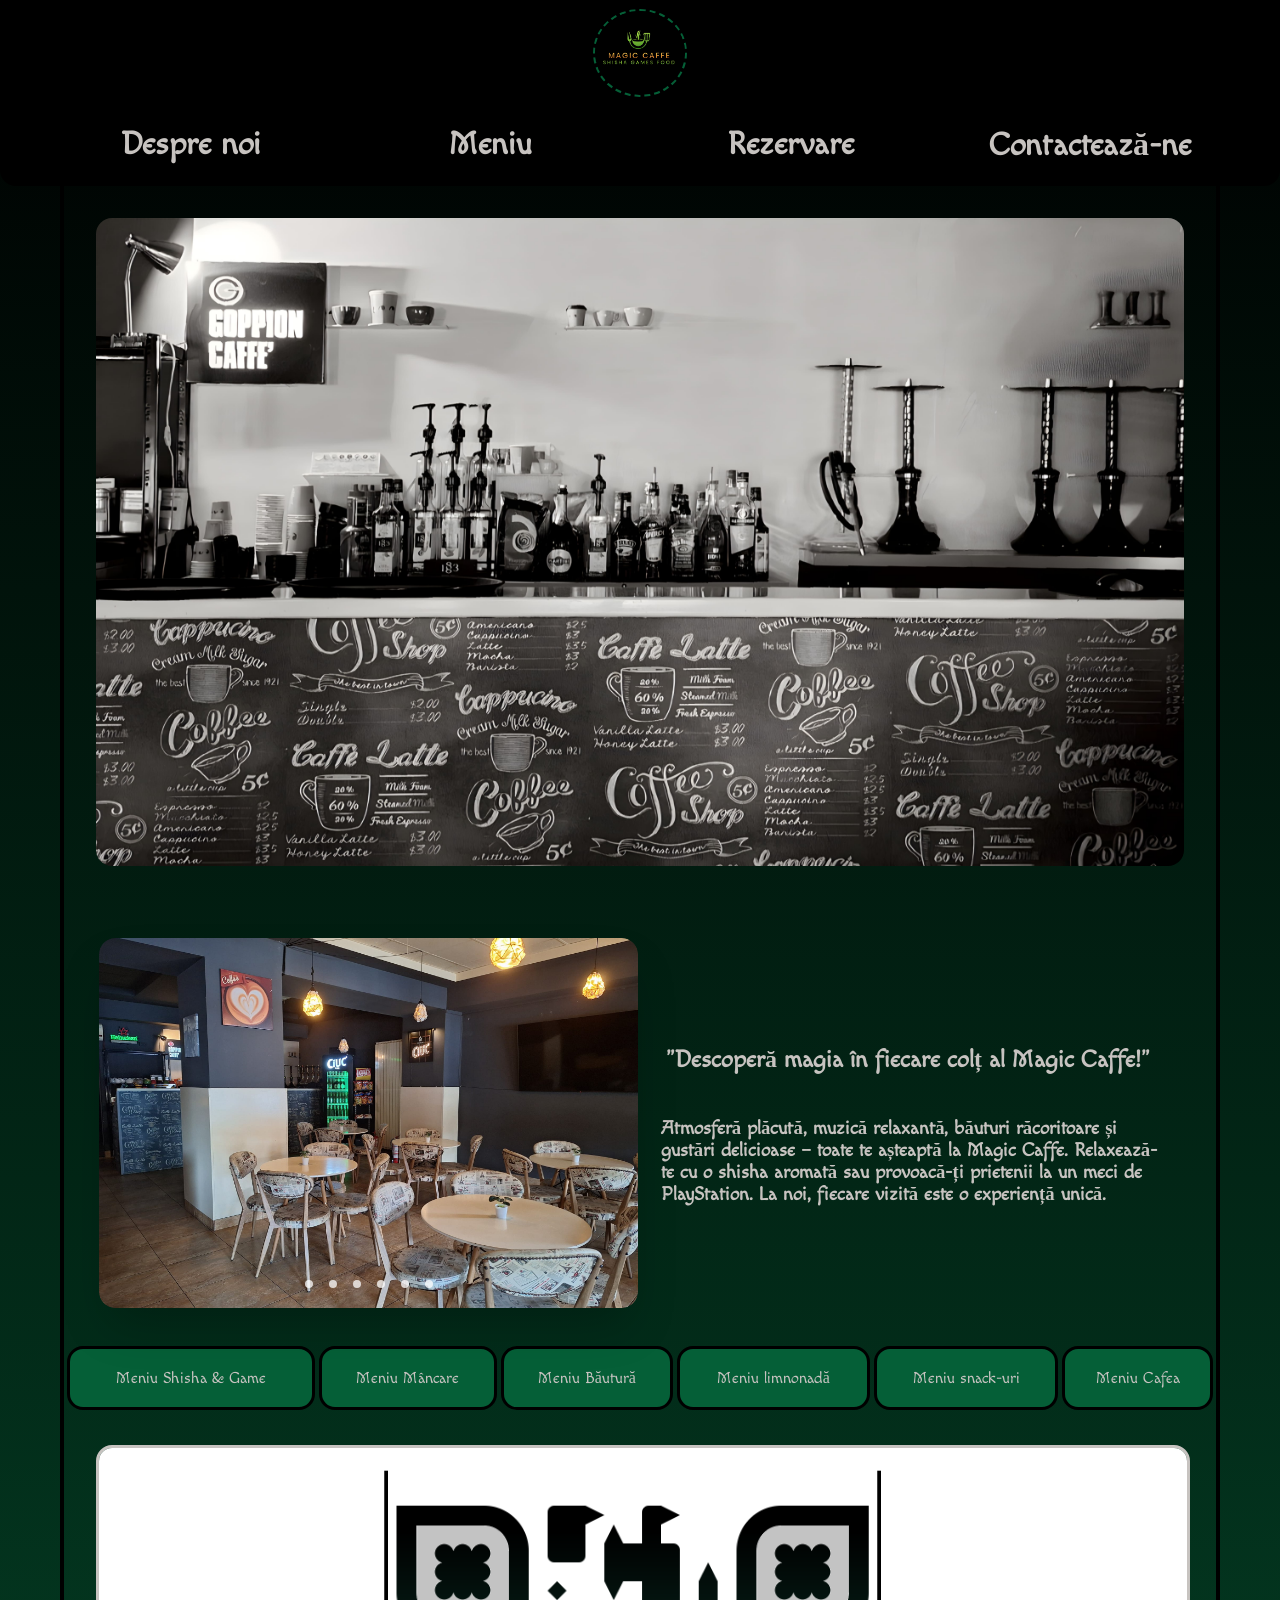
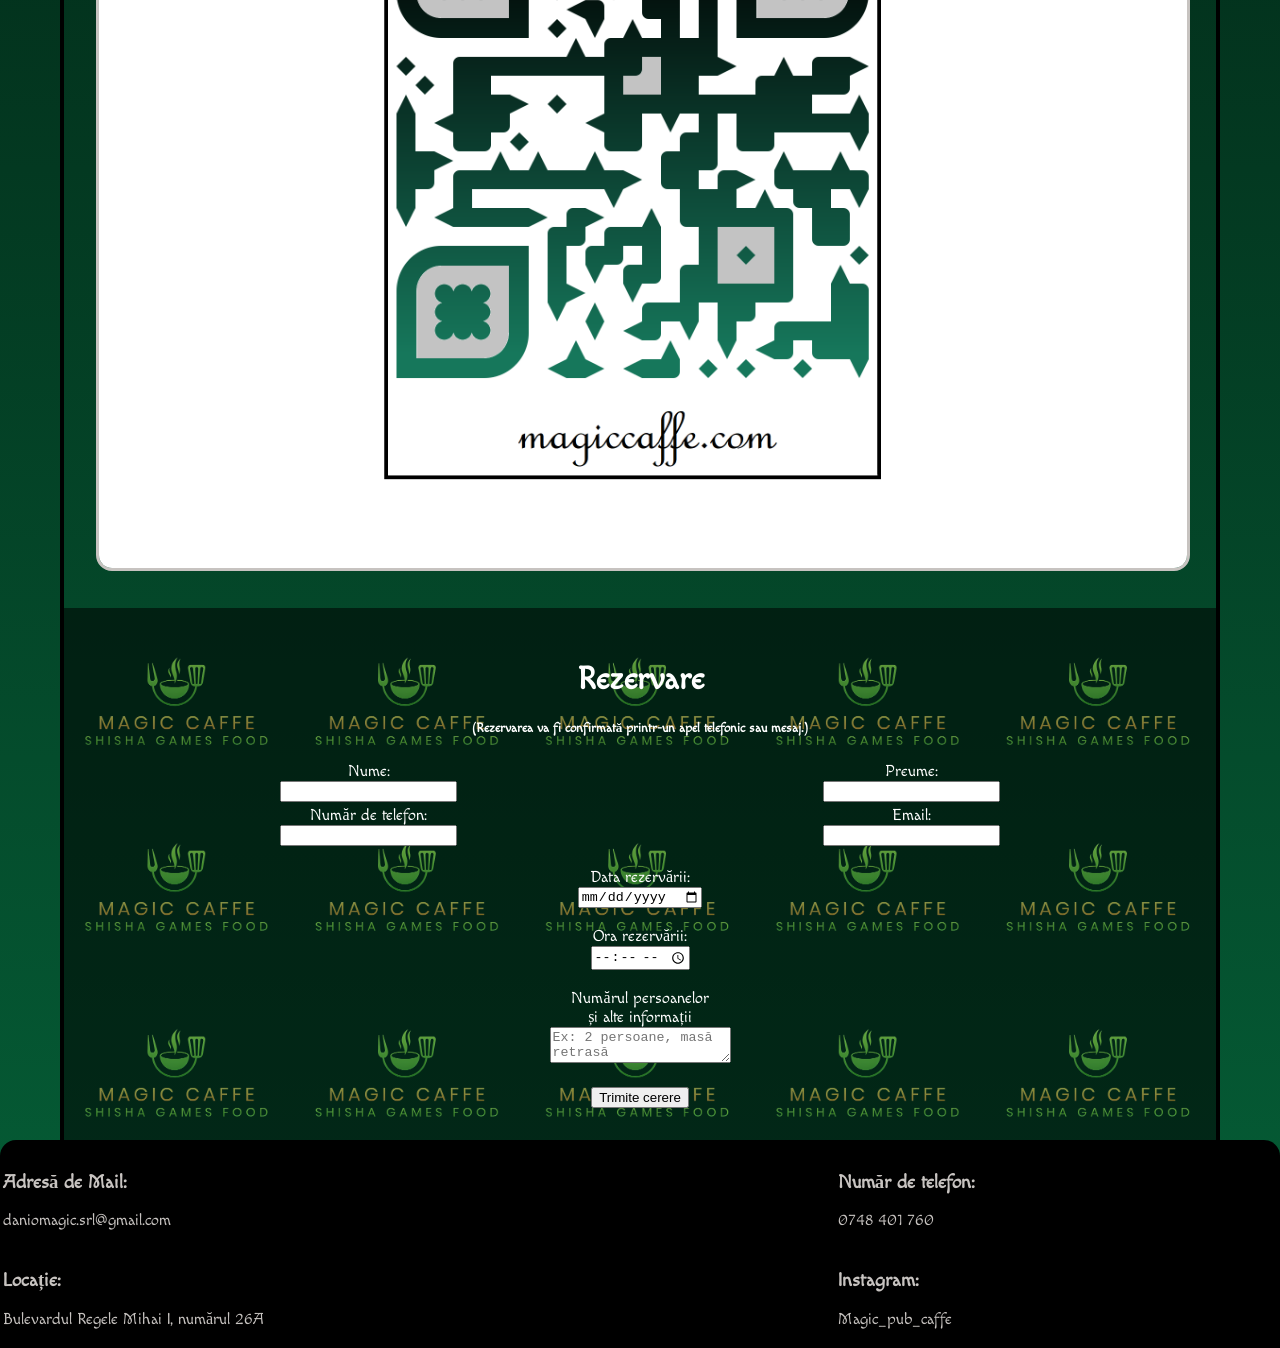
<file: index.html>
<!DOCTYPE html>

<html lang="en">
    <head>
        <meta charset="UTF-8" />
        <meta name="viewport" content="width=device-width, initial-scale=1.0" />
        <link rel="stylesheet" href="pagestyle.css">
        <link rel="icon" type="image/x-icon" href="Logo.png">
        <script src="https://ajax.googleapis.com/ajax/libs/jquery/3.1.0/jquery.min.js"></script>
        <script src="Scripts.js"></script>
        <script type="text/javascript">var submitted=false;</script>
        <script type="text/javascript">
        $('#gform').on('submit', function(e) {});
        </script>
                
        <title>Magic Pub Caffe</title>
    </head>
<body>
    <!--Partea de inceput care contine logo-ul si bara de navigatie de sus-->
    <div class="banner">
        <img class="img1" src="Logo.png" style="border: 0.15em dashed #055f37">
        <div class="navbar">
            <div class="buton">
                <h1 ><a href="#MergiAbout">Despre noi</a></h1>
            </div>
            <div class="buton">
                <h1><a href="#MergiMeniu">Meniu</a></h1>
            </div>
            <div class="buton">
                <h1><a href="#MergiRezervare">Rezervare</a></h1>
            </div>
            <div class="buton">
                <h1><a href="#MergiContact">Contactează-ne</a></h1>
            </div>
        </div>
    </div>
    <div class="vizualizare">
    <div class="container" style="margin:0">
        <img src="alb-negru.jpg", alt="Poza bar">
    </div>
    <!--Partea care contine sectiunea despre noi-->
    <section class="container">
        <table>
            <tr>
                <td style = "width: 50%;">
                    <div class="slider-wrapper">
                    <div class="slider" id="MergiAbout">
                        <img src="poza1.jpg" alt="Imagini din local" id="slide1">
                        <img src="poza5.jpg" alt="Imagini din local" id="slide2">
                        <img src="poza2.jpg" alt="Imagini din local" id="slide5">
                        <img src="poza6.jpg" alt="Imagini din local" id="slide6">
                        <img src="poza7.jpg" alt="Imagini din local" id="slide7">
                        <img src="poza9.jpg" alt="Imagini din local" id="slide8">
                    </div>
                    <div class ="slider-nav">   
                        <a href="#slide1"></a>   
                        <a href="#slide2"></a>  
                        <a href="#slide5"></a>
                        <a href="#slide6"></a>  
                        <a href="#slide7"></a> 
                        <a href="#slide8"></a>  
                    </div>
                </div>
                </td>
            <td>
                <div >
                    <h1 class="DespreNoi">
                        "Descoperă magia în fiecare colț al Magic Caffe!"
                    </h1>
                    <h3 class="DespreNoi" >
                        Atmosferă plăcută, muzică relaxantă, băuturi răcoritoare și gustări delicioase – toate te așteaptă la Magic Caffe.
                         Relaxează-te cu o shisha aromată sau provoacă-ți prietenii la un meci de PlayStation. La noi, fiecare vizită este o experiență unică.
                          
                    </h3 >
                </div>
            </td>
    </table>
    </section>
    

    
    <!--Meniul-->
        <div class="meniu">
            <table>
                <tr>
                    <th >
                       <button class = "buton1" onclick="changeMenu('MeniuShisha1.jpg')">Meniu Shisha & Game</button>
                    </th>
                    <th>
                        
                        <button class = "buton1" onclick="changeMenu('MeniuMancare1.jpg')">Meniu Mâncare</button>
                    </th>
                    <th>
                        <button class = "buton1" onclick="changeMenu('MeniuRacoritoare1.jpg')" >Meniu Băutură</button>
                        
                    </th>
                    <th>
                        <button class = "buton1" onclick="changeMenu('MeniuLimonada1.jpg')" >Meniu limnonadă</button>
                        
                    </th>
                    <th>
                        <button class = "buton1" onclick="changeMenu('MeniuSnacks1.jpg')" >Meniu snack-uri</button>             
                    </th>
                    <th> 
                        <button class = "buton1" onclick="changeMenu('MeniuCafea1.jpg')" >Meniu Cafea</button>
                    </th>
                </tr>
            </table>
                        <div class="container" id="MergiMeniu">
                            <img src="qr.png", alt="Poza bar" id="Menuimg" >
                        </div>

            
        </div>
    <!--Rezervare-->
        <div class="container" id="Rezerva">
                <h1 style="text-align: center; color: white">Rezervare</h1>
                <h5 style="text-align: center; color: white">(Rezervarea va fi confirmată printr-un apel telefonic sau mesaj.)</h5>
                <form name="gform" id="gform" enctype="text/plain" 
                action="https://docs.google.com/forms/d/e/1FAIpQLSefZ4xXmhBYxcEg07kKLIbhuFtLNcA2nbAv2BoKrJLJw4aa5Q/formResponse?"
                target="hidden_iframe" onsubmit="submitted=true;">
                    <table style="margin: 0 auto" id="MergiRezervare">
                        <tr>
                            <td>  
                                <label for="entry.1167662781">Nume:</label>
                                <br>
                                <input type="text" id="entry.1167662781" name="entry.1167662781" required>
                            </td>
                            <td>
                                <label for="entry.470352571">Preume:</label>
                                <br>
                                <input type="text" id="entry.470352571" name="entry.470352571" required>
                            </td>
                        </tr>
                        <tr>
                            <td>                        
                                <label for="entry.921363640">Număr de telefon:</label>
                                <br>
                                <input type="tel" id="entry.921363640" name="entry.921363640" minlength="10" maxlength="10" required>
                            </td>
                            <td>
                                <label for="entry.43537300">Email:</label>
                                <br>
                                <input type="email" id="entry.43537300" name="entry.43537300">
                            </td>
                        </tr>
                    </table>
                    <br >
                    <label for="entry.1414293208">Data rezervării: </label>
                    <br>
                    <input type="date" id="entry.1414293208" name="entry.1414293208" required>
                    <br>
                    <br>
                    <label for="entry.1553501996">Ora rezervării: </label>
                    <br>
                    <input type="time" id="entry.1553501996" name="entry.1553501996">
                    <br>
                    <br>
                    <label for="entry.266556346" >Numărul persoanelor</label>
                    <br>
                    <label for="entry.266556346" > și alte informații</label>
                    <br>
                    <textarea id="entry.266556346" name="entry.266556346" placeholder="Ex: 2 persoane, masă retrasă"></textarea>
                    <br>
                    <br>
                    <input type="submit" value="Trimite cerere" id="Trimis"  >
                </form>
                <iframe name="hidden_iframe" id="hidden_iframe" style="display:none;" onload="if(submitted) {Reload()}" ></iframe>
        </div>
    </div>
    <!--Contact-->
    <div class="footer">
        <table>
            <tr>
                <td>
                    <h3>Adresă de Mail:</h3>
                    <p>daniomagic.srl@gmail.com</p>
                </td>
                <td>
                    <h3> Număr de telefon:</h3>
                    <p>0748 401 760</p>
                </td>
            </tr>
            <tr>
                <td>
                    <h3>Locație:</h3>
                    <p>Bulevardul Regele Mihai I, numărul 26A </p>
                </td>
                <td>
                    <h3>Instagram:</h3>
                    <p id="MergiContact"><a href="https://www.instagram.com/magic_pub_caffe/">Magic_pub_caffe</a></p> 
                </td>
            </tr>
        </table>

    </div>
        
    

</body>
</html>
</file>
<file: pagestyle.css>
@import url('https://fonts.googleapis.com/css2?family=Macondo&display=swap');

html {
    scroll-behavior: smooth;
    overflow-x: hidden; /* Prevent horizontal scrolling */
}

body {
    font-family: "Macondo";
    margin: 0 auto;
    width: 100%;
    background-image: linear-gradient(#000000 ,#055f37);
    overflow-x: hidden; /* Prevent horizontal scrolling */
    font-display: auto;
}

table {
    width: 100%;
    height: auto;
}

a {
    text-decoration: none;
    color: #c7c3c0;
}

.img1 {
    opacity: 1;
    border-radius: 50%;
    width: 7%;
    padding-bottom: 0.9%;
}

.container img {
    height: 100%;
    width: 100%;
    border-radius: 1em;
}

.buton {
    cursor: pointer;
    flex: 1; /* Allows equal spacing between buttons */
    text-align: center;
    font-size: 1em;
    color:#c7c3c0;
    
}

.buton:hover {
    background-color: gray;
    color:#c7c3c0;
}

.tabelButon {
    width: 16.6%;
    text-align: center;
}

.buton1 {
    cursor: pointer;
    width: 100%;
    height: 4rem;
    font-size: 1em;
    background-color: #055f37;
    text-align: center;
    border: solid black;
    border-radius: 1rem;
    font-family: "Macondo";
    color: #c7c3c0;
}


.buton1:hover {
    background-color: #055f37;
}

.DespreNoi {
    padding: 1em ;
    margin-bottom: 0;
    margin-top: 0;
    color: #c7c3c0;
}

.banner {
    display: flex;
    flex-direction: column;
    align-items: center;
    padding-top: 0.7%;
    width: 100%;
    background-color: black;
    margin: 0 auto;
    border-bottom-left-radius: 1em ;
    border-bottom-right-radius: 1em ;
}


.navbar {
    display: flex;
    justify-content: space-around; /* Distributes buttons evenly */
    width: 100%;
    max-width: 1200px;
    padding-top: 0.5rem;
}

.meniu {
    width: 100%;
    margin: 0 auto;
}

.vizualizare {
    width: 90%;
    border-left: 4px solid black;
    border-right: 4px solid black;
    margin: 0 auto;
}

.container {
    padding: 2rem;
}

.slider-wrapper {
    position: relative;
    max-width: 50rem;
    margin: 0 left;
}

.slider {
    display: flex;
    aspect-ratio: 16 / 11;
    overflow-x: auto;
    scroll-snap-type: x mandatory;
    scroll-behavior: smooth;
    box-shadow: 0 1.5rem 3rem -0.75rem hsla(0, 0%, 0%, 0.25);
    border-radius: 1rem;
    -webkit-overflow-scrolling: touch;
}

.slider::-webkit-scrollbar {
    display: none;
}

.slider img {
    flex: 1 0 100%;
    scroll-snap-align: start;
    object-fit: cover;
    width: 100%;
}

.slider-nav {
    display: flex;
    column-gap: 1rem;
    position: absolute;
    bottom: 1.25rem;
    left: 50%;
    transform: translateX(-50%);
    z-index: 1;
}

.slider-nav a {
    width: 0.5rem;
    height: 0.5rem;
    border-radius: 50%;
    background-color: #fff;
    opacity: 0.75;
    transition: opacity ease 250ms;
}

.slider-nav a:hover {
    opacity: 1;
}

.footer {
    display: flex;
    flex-direction: column;
    align-items: center;
    padding-top: 0.7%;
    width: 100%;
    background-color: black;
    margin: 0 auto;
    border-top-left-radius : 1em;
    border-top-right-radius : 1em;
    color: #c7c3c0;
}

#MergiMeniu.container img {
    border: 0.2rem solid #c7c3c0;
}

#Rezerva.container {
    background-image: url('LogoOp.png') ;
    opacity: 1;
    background-size: 20%;
}

label {
    color: white;
}

form {
    text-align: center;
    margin: 0 auto;
    width:100%;
}

/* Responsive Styles */
@media (max-width: 768px) {
    .slider img {
        width: 100%; /* Pe mobil, ocupă întreaga lățime a containerului */
        height: auto; /* Înălțimea se ajustează automat pentru a menține proporțiile */
    }
    .banner img.img1 {
        width: 25%; /* Reduce logo size for smaller screens */
    }

    .banner {
        padding-top: 0.5rem; /* Reduce top padding */
    }

    .buton, .buton1 {
        font-size: 1em; /* Keep text size readable */
    }

    .vizualizare, .meniu {
        width: 100%; /* Full-width sections on mobile */
    }

    .slider-wrapper {
        width: 100%; /* Adjust slider width */
    }

    .container {
        padding: 1rem; /* Reduce padding for smaller screens */
    }

    h1 {
        font-size: 1.5rem; /* Reduce the font size for headings */
    }

    /* Make the text appear below the image slider on mobile devices */
    .slider-wrapper {
        display: block; /* Ensure it's displayed as a block element */
    }

    td {
        display: block; /* Make each cell take up the full width */
        width: 100%;
        margin: 0 auto;
    }

    .slider-wrapper + td {
        margin-top: 1rem; /* Add some space between the slider and text */
        margin: 0 auto;
    }

    .slider-wrapper {
        text-align: center; /* Center align text on mobile */
    }
    .meniu {
        width: 100%;
    }
}

@media (max-width: 480px) {
    .banner img.img1 {
        width: 19%; /* Further reduce logo size for very small screens */
    }

    .buton, .buton1 {
        font-size: 0.7em; /* Slightly reduce button text size */
    }

    h1 {
        font-size: 0.8rem; /* Further reduce the font size for headings */
    }



    .banner {
        padding-top: 0.3rem; /* Further reduce top padding */
    }


    .footer{
        margin:0 auto;
        font-size: 0.6rem;
        text-align: center;
    }
    form {
        text-align: center;
        margin: 0 auto;
        width:12rem;
    }
    #rezerva.container {
        background-size: contain;
    }
    label {
        margin: 0 auto;
    }
    
    input{
        margin: 0 auto;
    
    }
}
</file>
